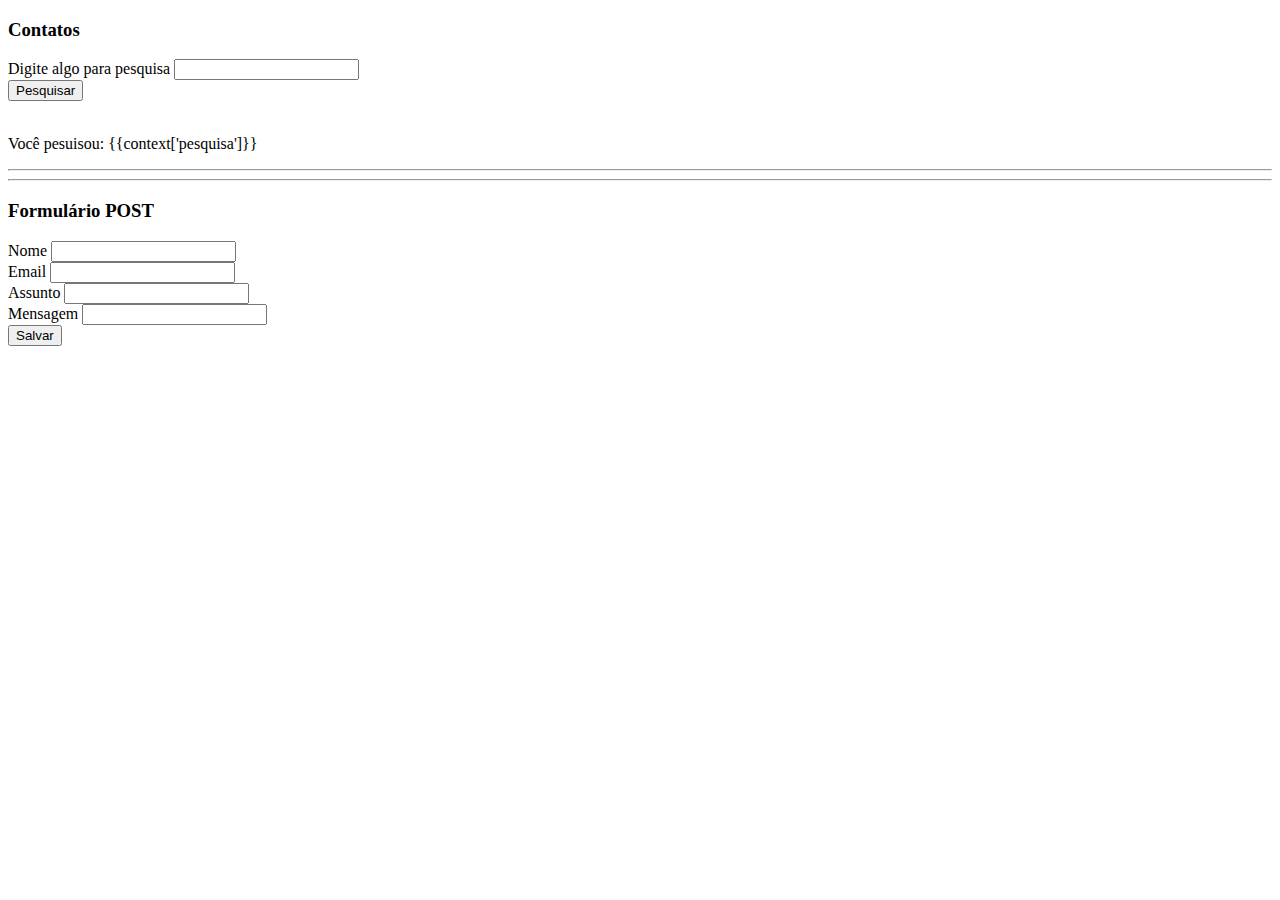
<file: app/templates/contato_old.html>
<!DOCTYPE html>
<html lang="en">
<head>
    <meta charset="UTF-8">
    <title>CONTATOS</title>
    <link href="https://cdn.jsdelivr.net/npm/bootstrap@5.3.5/dist/css/bootstrap.min.css" rel="stylesheet" integrity="sha384-SgOJa3DmI69IUzQ2PVdRZhwQ+dy64/BUtbMJw1MZ8t5HZApcHrRKUc4W0kG879m7" crossorigin="anonymous">
</head>
<body>
   <div class="container">
    <div class="row mt-4">
        <h3>Contatos</h3>
    </div>
        <form action="" method="get" class="row mt-4">
            <div class="col 9">
                Digite algo para pesquisa
                <input type="text" name="pesquisa" id="" class="form-control" >
            </div>
            <div class="col-3">
                <button type="submit" class="btn btn-primary mt-4">Pesquisar</button>
            </div>
        </form>

        <p><br>Você pesuisou: {{context['pesquisa']}}</p>
   </div>
       
   <hr>
   <hr>

   <div class="row">
    <h3>Formulário POST</h3>
    <form action="" method="post" class="row mt-4">
        <div class="col-6">
            Nome
            <input type="text" name="nome" id="" class="form-control" required >
        </div>
        <div class="col-6">
            Email
            <input type="email" name="email" id="" class="form-control" required >
        </div>
        <div class="col-12">
            Assunto
            <input type="text" name="assunto" id="" class="form-control" >
        </div>
        <div class="col-12">
            Mensagem
            <input type="text" name="mensagem" id="" class="form-control" >
        </div>
        <div class="col-3">
            <button type="submit" class="btn btn-dark mt-4">Salvar</button>
        </div>
    </form>
   </div>

   <link href="https://cdn.jsdelivr.net/npm/bootstrap@5.3.5/dist/css/bootstrap.min.css" rel="stylesheet" integrity="sha384-SgOJa3DmI69IUzQ2PVdRZhwQ+dy64/BUtbMJw1MZ8t5HZApcHrRKUc4W0kG879m7" crossorigin="anonymous">
</body>
</html>
</file>
